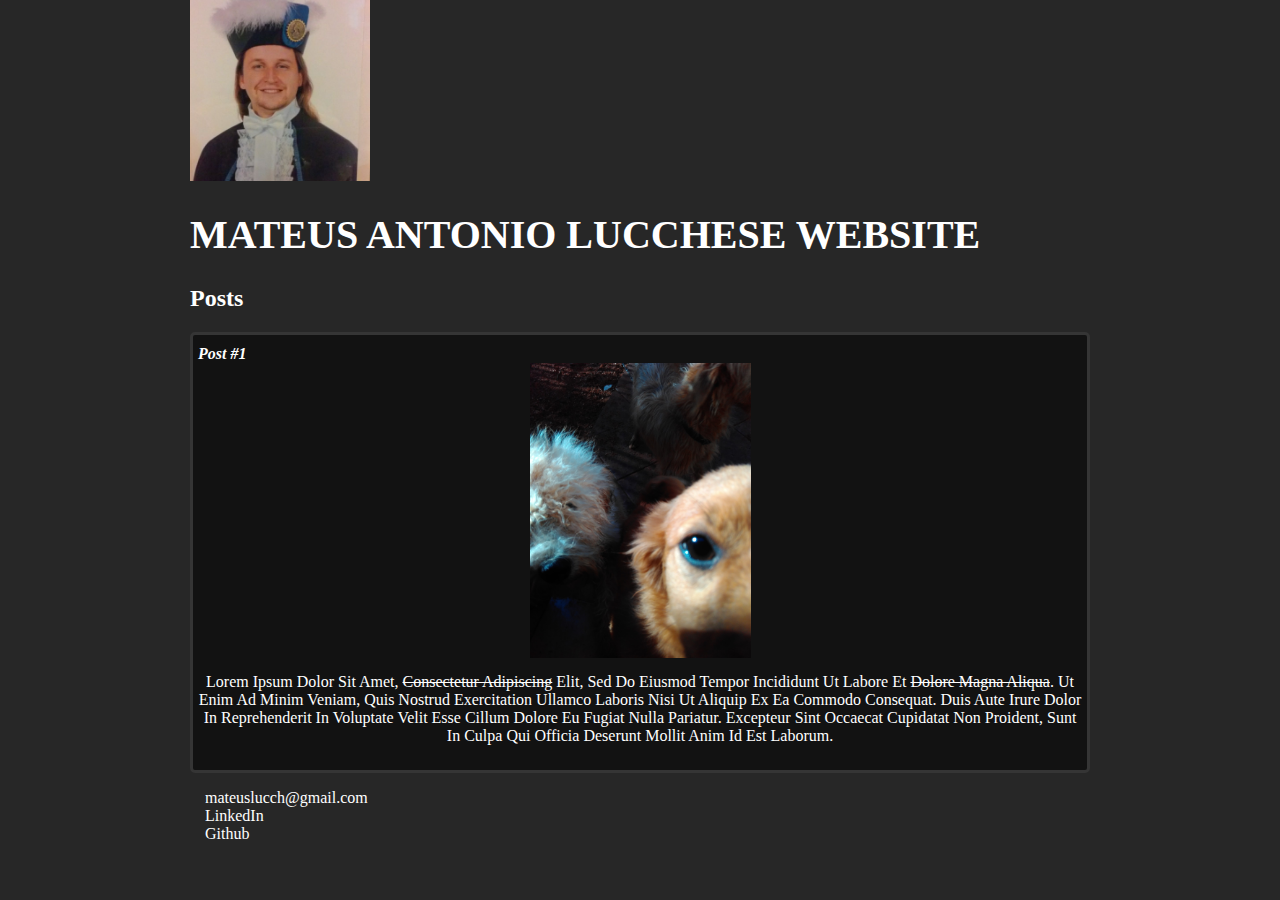
<file: dio-html-css/index.html>
<!DOCTYPE html>
<html>

<head>
    <meta charset="utf-8">
    <title> Mateus Antonio Lucchese </title>
    <link rel="stylesheet" href="style.css">
</head>

<body>
    <header>
        <img src="foto formatura.jpg" alt="Foto rosto" class="portrait">
        <h1 id="title">Mateus Antonio Lucchese website</h1>
    </header>
    <section>
        <header>
            <h2 class="subtitle">
                Posts
            </h2>
        </header>
        <article class="post">
            <header>
                <h3 class="post_title">
                    Post #1
                    <br>
                    <img src="dogs.jpg" alt="foto cães" class="post_image">
                </h3>
            </header>
            <p class="post_content">
                Lorem ipsum dolor sit amet, <a href="https://www.linkedin.com/in/mateus-antonio-lucchese-194109ba/"
                    target="_blanck">consectetur adipiscing</a> elit,
                sed do eiusmod tempor incididunt ut labore et <a href="mailto:mateuslucch@gmail.com">dolore magna
                    aliqua</a>. Ut enim ad minim veniam, quis nostrud exercitation ullamco laboris nisi ut aliquip ex ea
                commodo consequat. Duis
                aute irure dolor in reprehenderit in voluptate velit esse cillum dolore eu fugiat nulla pariatur.
                Excepteur sint
                occaecat cupidatat non proident, sunt in culpa qui officia deserunt mollit anim id est laborum.
            </p>
        </article>
    </section>
    <footer>
        <ul class="contacts_list">
            <li>
                <a href="mailto:mateuslucch@gmail.com"> mateuslucch@gmail.com </a>
            </li>
            <li>
                <a href="https://www.linkedin.com/in/mateus-antonio-lucchese-194109ba/" target="_blanck">LinkedIn</a>
            </li>
            <li>
                <a href="https://github.com/mateuslucch" target="_blanck"> Github</a>
            </li>
        </ul>
    </footer>
</body>

</html>
</file>
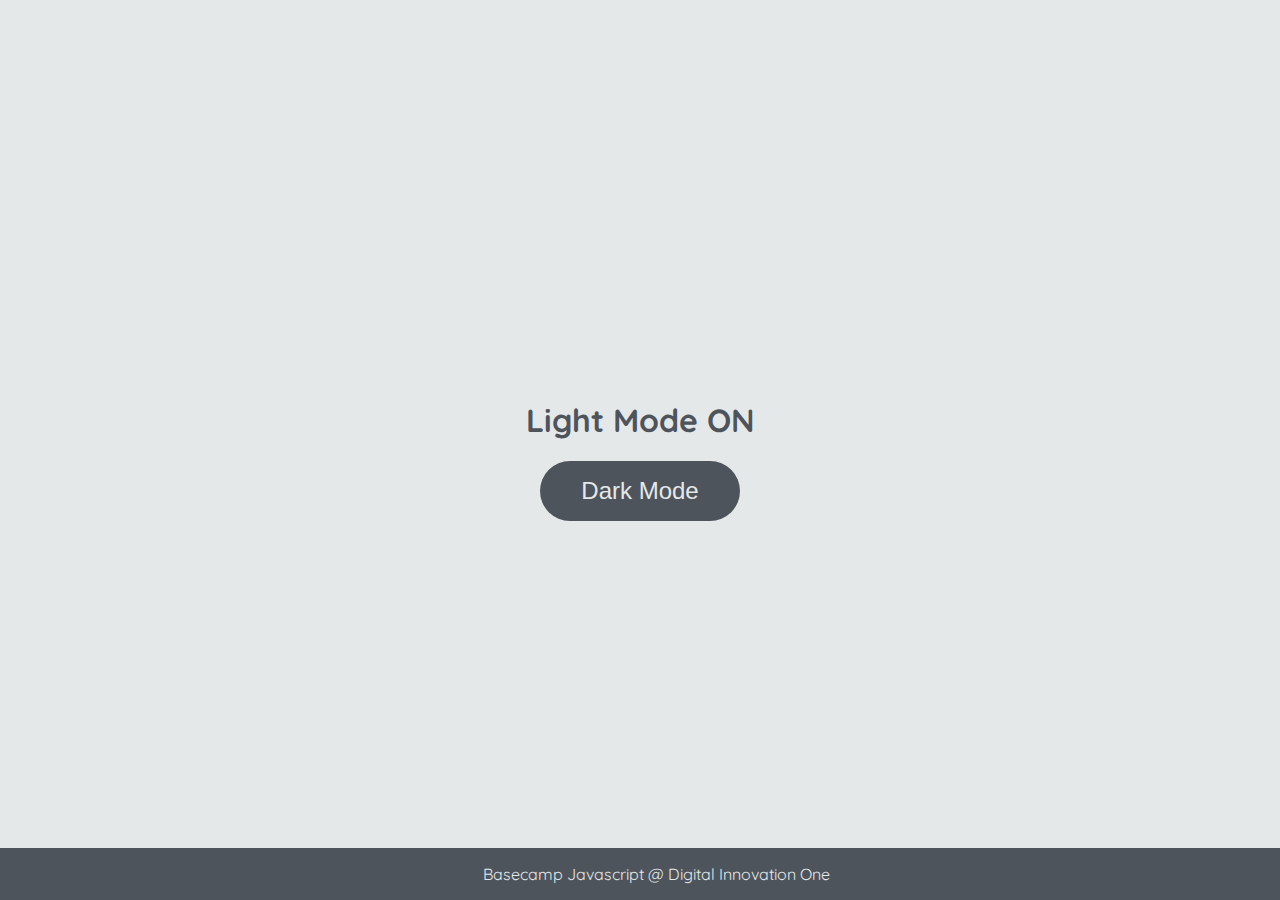
<file: dom-javascript/projeto/index.html>
<!DOCTYPE html>
<html lang="en">

<head>
    <meta charset="UTF-8" />
    <meta http-equiv="X-UA-Compatible" content="IE=edge" />
    <meta name="viewport" content="width=device-width, initial-scale=1.0" />
    <link rel="stylesheet" href="assets/css/style.css" />
    <title>Dark mode and Light Mode</title>
</head>

<body>
    <main>
        <h1 id="page-title">Light Mode ON</h1>
        <button aria-label="selecionar-modo" id="mode-selector">Dark Mode</button>
    </main>

    <footer>Basecamp Javascript @ Digital Innovation One</footer>
    <script src="assets/js/scripts.js"></script>
</body>

</html>
</file>
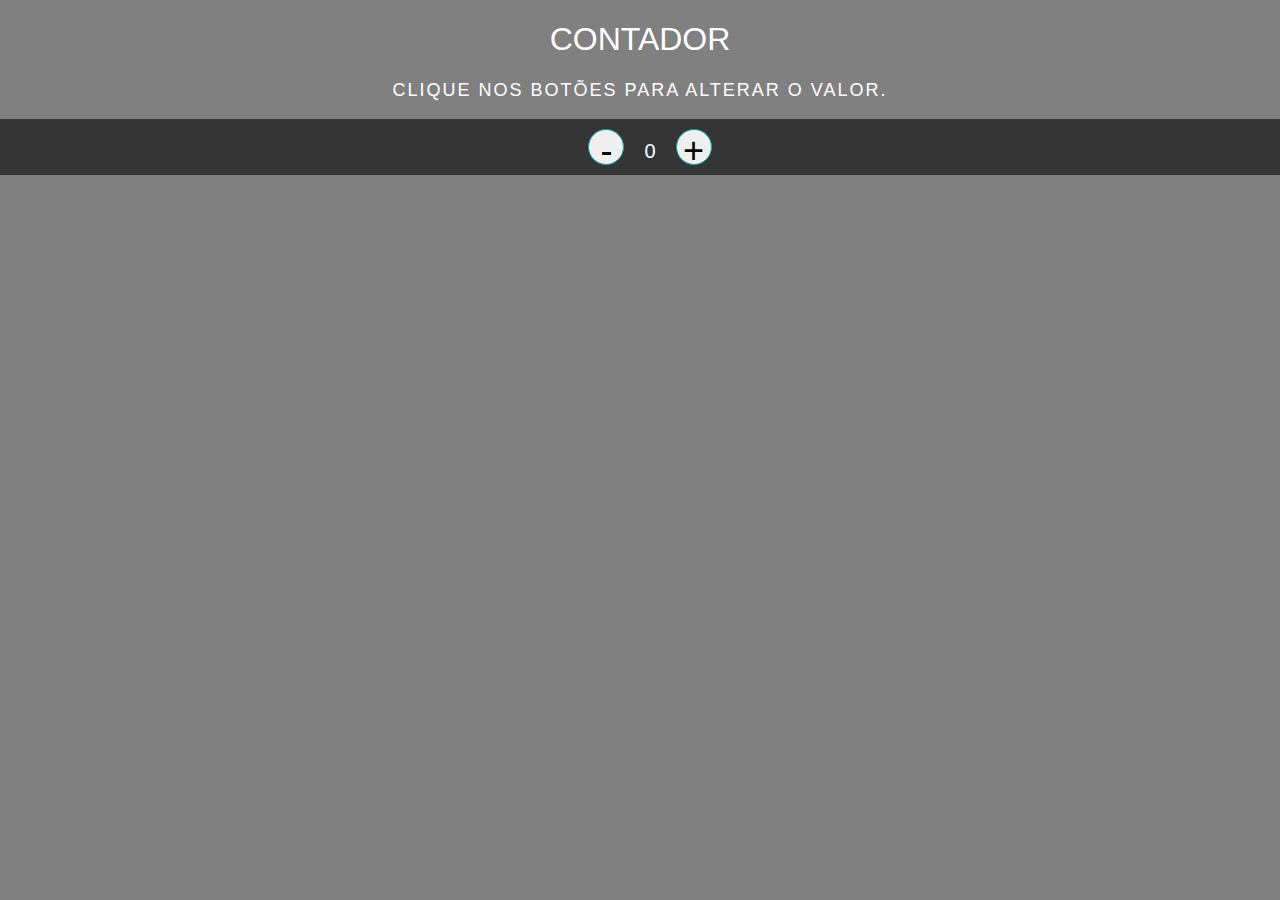
<file: introducao-javascript/contador/index.html>
<!DOCTYPE html>
<html lang="pt-br">

<head>
    <meta charset="UTF-8">
    <meta http-equiv="X-UA-Compatible" content="IE=edge">
    <meta name="viewport" content="width=device-width, initial-scale=1.0">

    <link rel="stylesheet" href="assets/css/styles.css">

    <title>Contador</title>
</head>

<body>
    <h1> Contador</h1>
    <p>Clique nos botões para alterar o valor.</p>

    <div id="counter">
        <button name="subtrair" class="button">-</button>
        <span id="currentNumber">0</span>
        <button name="somar" class="button">+</button>
    </div>

    <script src="assets/js/scripts.js"></script>
</body>

</html>
</file>
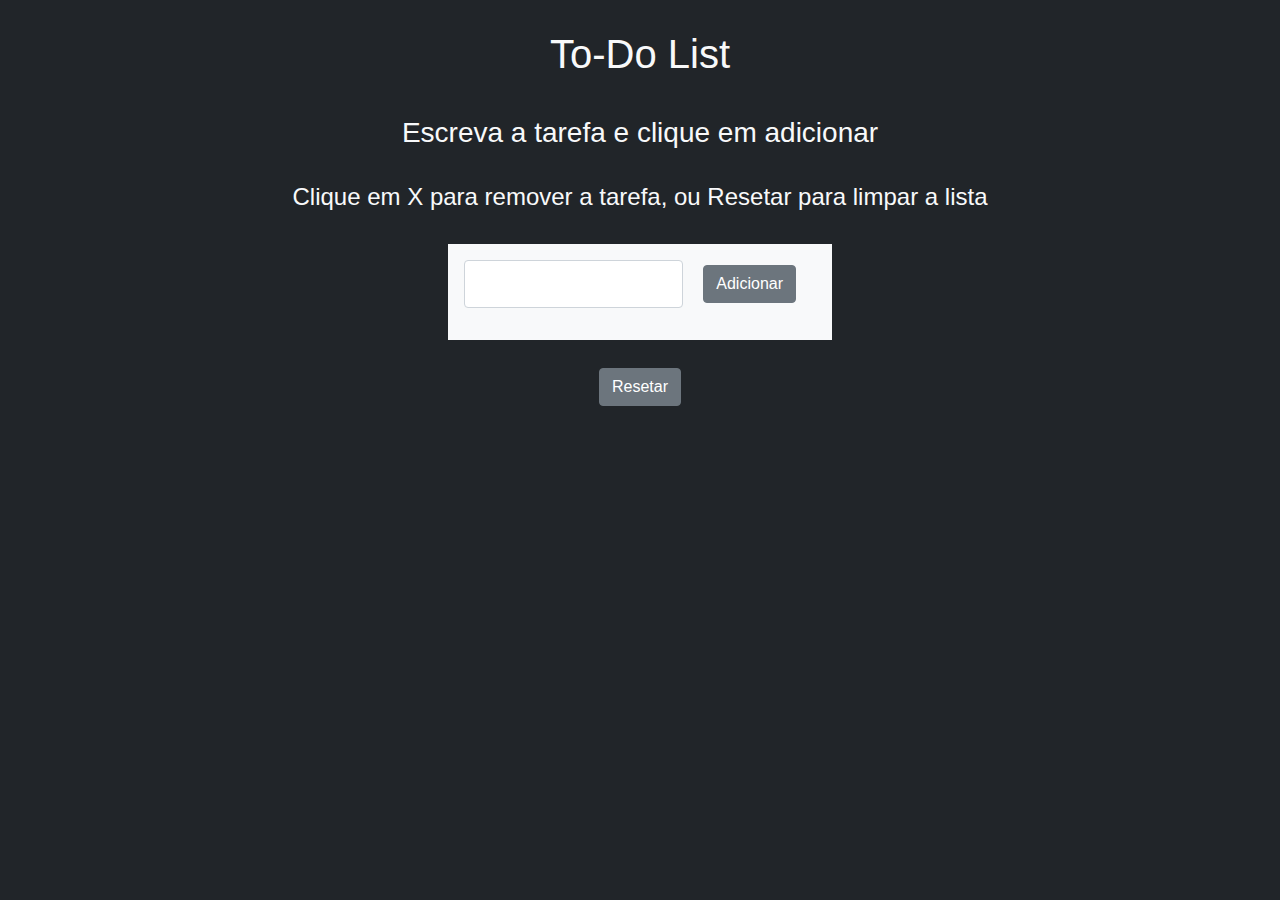
<file: introducao-javascript/to-do-list/index.html>
<!DOCTYPE html>
<html lang="pt-br">

<head>
    <meta charset="UTF-8">
    <meta http-equiv="X-UA-Compatible" content="IE=edge">
    <meta name="viewport" content="width=device-width, initial-scale=1.0">

    <link rel="stylesheet" type="text/css" href="assets/bootstrap/css/bootstrap.min.css">
    <link rel="stylesheet" href="assets/css/style.css">

    <title>To-Do List</title>
</head>

<body class="text-light bg-dark">
    <div>
        <h1 class="d-flex justify-content-center title">To-Do List</h1>
        <h3 class="d-flex justify-content-center instructions">Escreva a tarefa e clique em adicionar</h3>
        <h4 class="d-flex justify-content-center instructions">Clique em X para remover a tarefa, ou Resetar para limpar a lista</h4>
    </div>

    <div class="p-3 mb-2 bg-light text-dark list-box">
        <div class="d-flex justify-content-center">
            <input id="taskText" type="text" required minlength="3" maxlength="15" class="form-control">
            <input type="submit" value="Adicionar" id="addButton" class="btn btn-secondary">
        </div>

        <div class="d-flex justify-content-center">
            <ul style="list-style-type:none" id="tasksList" name="tasksList">

            </ul>
        </div>
    </div>

    <div class="d-flex justify-content-center">
        <p> <input type="reset" value="Resetar" id="resetButton" class="btn btn-secondary"> </p>
    </div>

    <script src="assets/js/scripts.js"></script>
</body>

</html>
</file>
<file: dio-html-css/style.css>
body{
    background-color: #272727;
    font-family: Verdana;
    max-width: 900px;
    margin: auto;
}

#title, .subtitle, .post_title{
    color: white;
}

#title{
    font-size: 40px;
    text-transform: uppercase;
}

a{
    text-decoration: line-through;
    color: white;
}

.post_title{
    font-size: 16px;
    font-style: italic;
    margin: 0;
    margin-bottom: 15px;
}

.post{
    background-color: #121212;
    padding: 10px 5px;
    border: 3px solid #353535;    
    margin-bottom: 15px;
    color: white;
    border-radius: 5px;
}

.portrait{
    border: 1px;
    max-width: 20%;
}

.post_image{
    display: block;
    margin-bottom: 15px;
    max-width: 25%;
    width: 100%;
    margin-left: auto;
    margin-right: auto;
}

.post_content{
    margin: 0;
    margin-bottom: 15px;
    text-transform: capitalize;
    text-align: center;
}

.contacts_list{
    list-style-type: none;
    padding-left: 15px;
}

.contacts_list li a {
    text-decoration: none;
    
}
</file>
<file: dom-javascript/projeto/assets/css/style.css>
@import url('https://fonts.googleapis.com/css2?family=Quicksand:wght@300;400;600&display=swap');

body {
	background-color: #e5e8e8;
	color: #4e545c;
	margin: 0;
	font-family: 'Quicksand';
}

body.dark-mode {
	background-color: #000401;
	color: #e5e8e8;
}

main {
	height: 100vh;
	width: 100%;
	display: flex;
	flex-direction: column;
	align-items: center;
	justify-content: center;
}

footer {
	width: 100%;
	background-color: #4e545c;
	padding: 16px;
	color: #e5e8e8;
	position: fixed;
	bottom: 0;
	text-align: center;
	font-weight: 400;
}

footer.dark-mode {
	background-color: #8d9797;
	color: #000401;
}

button {
	border-radius: 40px;
	font-size: 1.5rem;
	height: 60px;
	width: 200px;
	border: none;
	background-color: #4e545c;
	color: #e5e8e8;
	transition: all 0.5s linear;
}

button:hover {
	background-color: #000401;
}

button.dark-mode {
	background-color: #e5e8e8;
	color: #4e545c;
}

button.dark-mode:hover {
	background-color: #4e545c;
	color: #e5e8e8;
}
</file>
<file: introducao-javascript/contador/assets/css/styles.css>
body{
    color: white;
    background-color: gray;
    margin: 0 auto;
    font-family: Arial, Helvetica, sans-serif;
    font-size: 18px;    
}

h1{  
  font-size: 32px;
  font-weight: 300;
  text-align: center;
  text-transform: uppercase;
}

p{  
  font-size: 18px;
  font-weight: 300;
  letter-spacing: 2px;
  text-align: center;
  text-transform: uppercase
}

#counter{   
    background-color: #353535; 
    display: flex;
    justify-content: center;
    align-items: center;
    width: 100%;  
    padding: 10px;
}

.button{        
    color: black;    
    font-size: 36px;
    width: 36px;
    height: 36px;    
    border: 1px solid #05A8AA;
    border-radius: 50%;
    padding: 0px;
}

.button:hover{
  background-color: #05A8AA;
  border: 1px solid #05A8AA;
  color: #FFF;  
}

#currentNumber{
    font-size: 20px;
    padding-top: 10px;
    padding-left: 20px;
    padding-right: 20px;
}
</file>
<file: introducao-javascript/to-do-list/assets/css/style.css>
body{    
    margin: 0 auto;
    font-family: Arial, Helvetica, sans-serif;
    font-size: 18px;    
}

label{
    padding-left: 20px;
}

input[type="checkbox"]:checked + label{
    text-decoration: line-through;  
}

.title {
    padding: 30px;
}

.instructions{
    padding-bottom: 25px;
}

.list-box{
    margin-left: 35%;
    margin-right: 35%;
}

#addButton, .remove-button{
    margin-left: 20px;
    margin-right: 20px;
    margin-top: 5px;
    margin-bottom: 5px;
}

#resetButton{
    margin-top: 20px;
}
</file>
